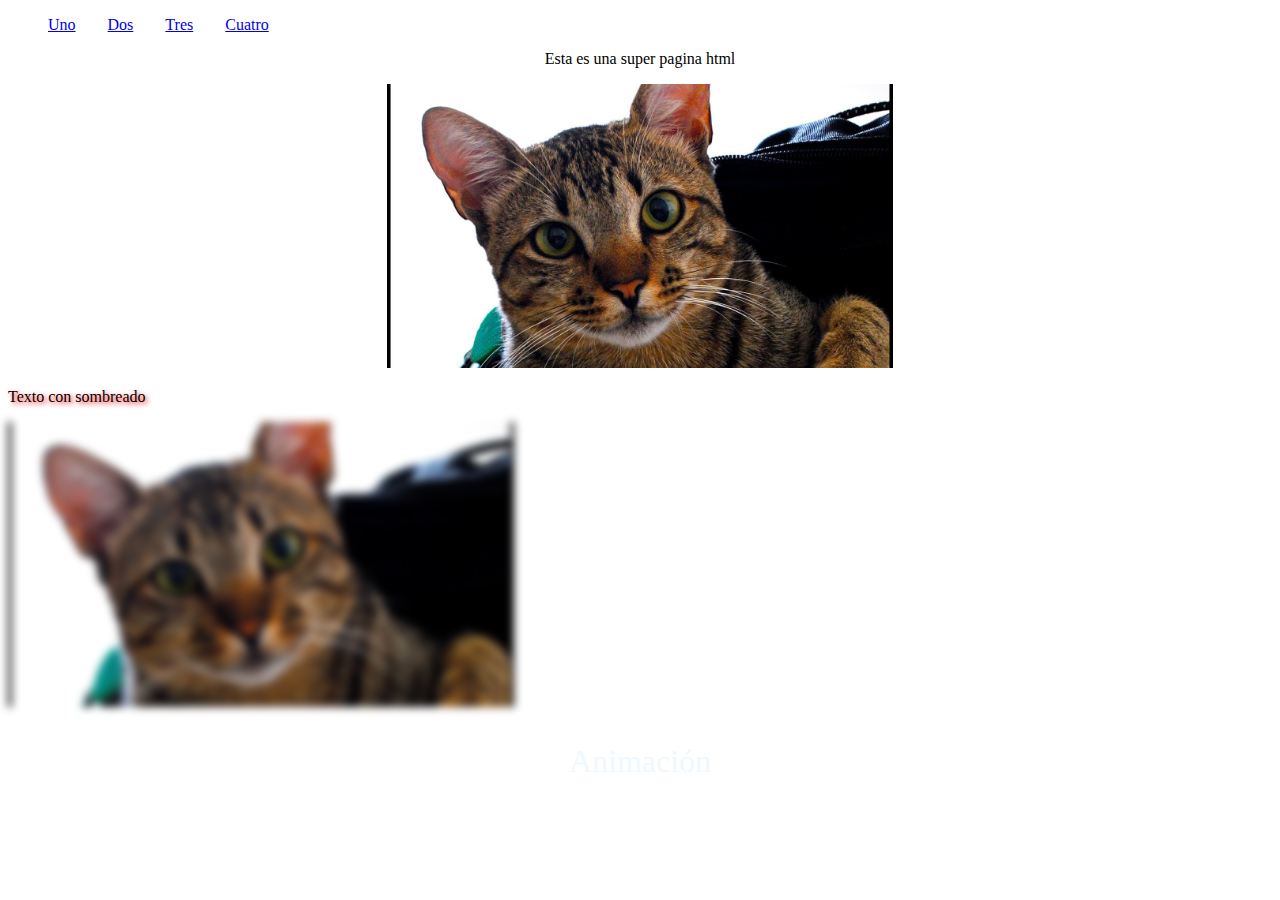
<file: index.html>
<!DOCTYPE html>
<html lang="ES-gt">
    <head>
        <title>Pagina HTML</title>
        <link rel="stylesheet" href="assets/css/main.css">
    </head>
    <body>
        <header>
            <div>
                <ul class="menu-principal">
                    <li>
                        <div>
                            <a href="uno.html">Uno</a>
                        </div>
                    </li>
                    <li>
                        <div>
                            <a href="#">Dos</a>
                        </div>
                    </li>
                    <li>
                        <div>
                            <a href="#">Tres</a>
                        </div>
                    </li>
                    <li>
                        <div>
                            <a href="#">Cuatro</a>
                        </div>
                    </li>
                </ul>
            </div>
            
        </header>
        <div class="centrar-contenido">
            <p>Esta es una super pagina html</p>
            <div>
                <img src="assets/img/gato.jpg" alt="Foto de Gato"  class="marco-imagen" />
            </div>
        </div>
        <div class="texto-sombreado">
            <p>Texto con sombreado</p>
        </div>
        <div>
            <div class="borroso">
                <img src="assets/img/gato.jpg" alt="Foto de Gato"  class="marco-imagen" />
            </div>

        </div>
        <footer>
            <div>
                Animación
            </div>
        </footer>
    </body>
</html>
</file>
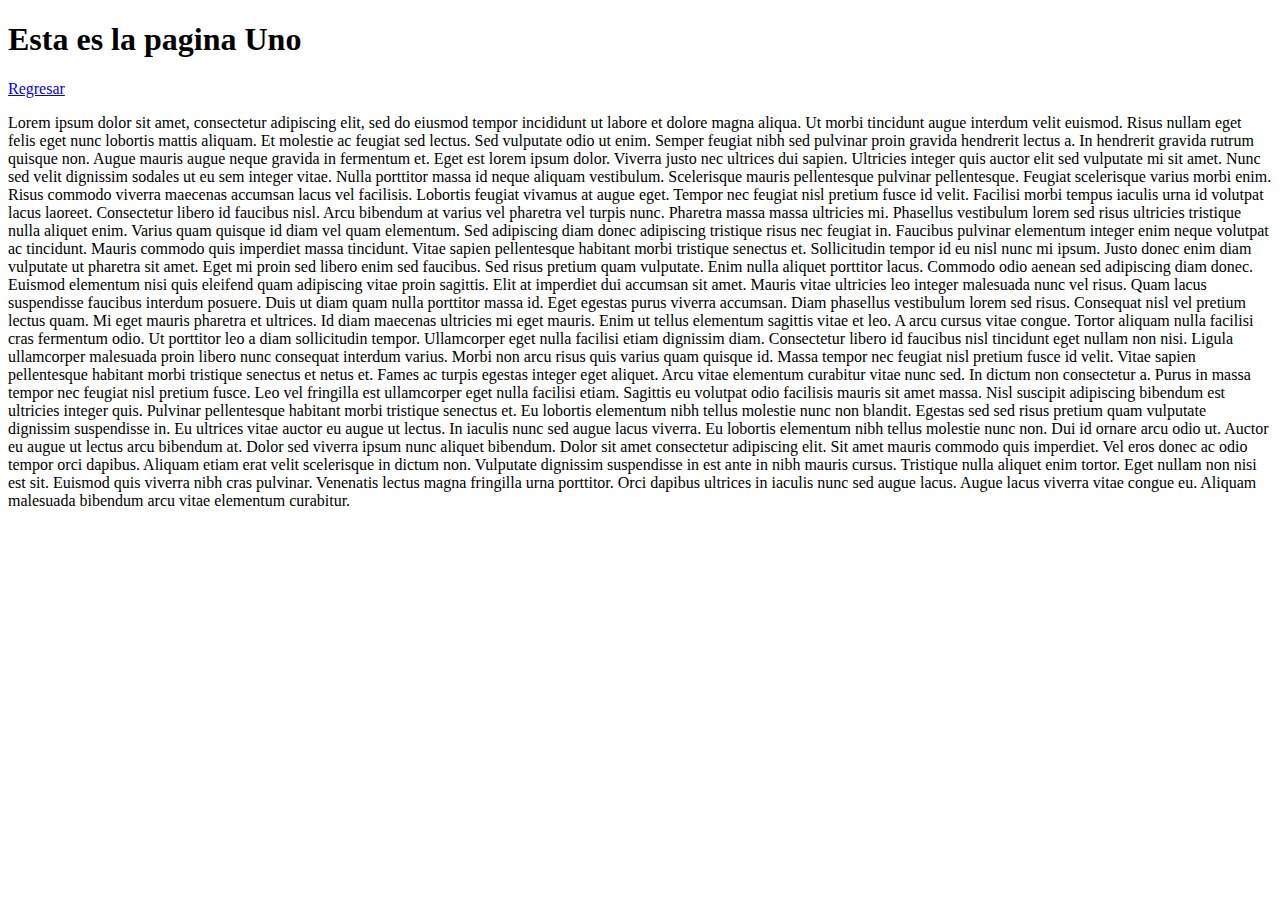
<file: uno.html>
<!DOCTYPE html>
<html>
    <head>
        <title>Pagina Uno</title>
    </head>
    <body>
        <h1>Esta es la pagina Uno</h1>
        <div>
            <a href="index.html">Regresar</a>
        </div>
        <p>
            Lorem ipsum dolor sit amet, consectetur adipiscing elit, sed do eiusmod tempor incididunt ut labore et dolore magna aliqua. Ut morbi tincidunt augue interdum velit euismod. Risus nullam eget felis eget nunc lobortis mattis aliquam. Et molestie ac feugiat sed lectus. Sed vulputate odio ut enim. Semper feugiat nibh sed pulvinar proin gravida hendrerit lectus a. In hendrerit gravida rutrum quisque non. Augue mauris augue neque gravida in fermentum et. Eget est lorem ipsum dolor. Viverra justo nec ultrices dui sapien. Ultricies integer quis auctor elit sed vulputate mi sit amet. Nunc sed velit dignissim sodales ut eu sem integer vitae. Nulla porttitor massa id neque aliquam vestibulum. Scelerisque mauris pellentesque pulvinar pellentesque.

            Feugiat scelerisque varius morbi enim. Risus commodo viverra maecenas accumsan lacus vel facilisis. Lobortis feugiat vivamus at augue eget. Tempor nec feugiat nisl pretium fusce id velit. Facilisi morbi tempus iaculis urna id volutpat lacus laoreet. Consectetur libero id faucibus nisl. Arcu bibendum at varius vel pharetra vel turpis nunc. Pharetra massa massa ultricies mi. Phasellus vestibulum lorem sed risus ultricies tristique nulla aliquet enim. Varius quam quisque id diam vel quam elementum. Sed adipiscing diam donec adipiscing tristique risus nec feugiat in. Faucibus pulvinar elementum integer enim neque volutpat ac tincidunt.
            
            Mauris commodo quis imperdiet massa tincidunt. Vitae sapien pellentesque habitant morbi tristique senectus et. Sollicitudin tempor id eu nisl nunc mi ipsum. Justo donec enim diam vulputate ut pharetra sit amet. Eget mi proin sed libero enim sed faucibus. Sed risus pretium quam vulputate. Enim nulla aliquet porttitor lacus. Commodo odio aenean sed adipiscing diam donec. Euismod elementum nisi quis eleifend quam adipiscing vitae proin sagittis. Elit at imperdiet dui accumsan sit amet. Mauris vitae ultricies leo integer malesuada nunc vel risus. Quam lacus suspendisse faucibus interdum posuere. Duis ut diam quam nulla porttitor massa id. Eget egestas purus viverra accumsan. Diam phasellus vestibulum lorem sed risus. Consequat nisl vel pretium lectus quam. Mi eget mauris pharetra et ultrices. Id diam maecenas ultricies mi eget mauris. Enim ut tellus elementum sagittis vitae et leo. A arcu cursus vitae congue.
            
            Tortor aliquam nulla facilisi cras fermentum odio. Ut porttitor leo a diam sollicitudin tempor. Ullamcorper eget nulla facilisi etiam dignissim diam. Consectetur libero id faucibus nisl tincidunt eget nullam non nisi. Ligula ullamcorper malesuada proin libero nunc consequat interdum varius. Morbi non arcu risus quis varius quam quisque id. Massa tempor nec feugiat nisl pretium fusce id velit. Vitae sapien pellentesque habitant morbi tristique senectus et netus et. Fames ac turpis egestas integer eget aliquet. Arcu vitae elementum curabitur vitae nunc sed. In dictum non consectetur a. Purus in massa tempor nec feugiat nisl pretium fusce. Leo vel fringilla est ullamcorper eget nulla facilisi etiam. Sagittis eu volutpat odio facilisis mauris sit amet massa. Nisl suscipit adipiscing bibendum est ultricies integer quis. Pulvinar pellentesque habitant morbi tristique senectus et. Eu lobortis elementum nibh tellus molestie nunc non blandit.
            
            Egestas sed sed risus pretium quam vulputate dignissim suspendisse in. Eu ultrices vitae auctor eu augue ut lectus. In iaculis nunc sed augue lacus viverra. Eu lobortis elementum nibh tellus molestie nunc non. Dui id ornare arcu odio ut. Auctor eu augue ut lectus arcu bibendum at. Dolor sed viverra ipsum nunc aliquet bibendum. Dolor sit amet consectetur adipiscing elit. Sit amet mauris commodo quis imperdiet. Vel eros donec ac odio tempor orci dapibus. Aliquam etiam erat velit scelerisque in dictum non. Vulputate dignissim suspendisse in est ante in nibh mauris cursus. Tristique nulla aliquet enim tortor. Eget nullam non nisi est sit. Euismod quis viverra nibh cras pulvinar. Venenatis lectus magna fringilla urna porttitor. Orci dapibus ultrices in iaculis nunc sed augue lacus. Augue lacus viverra vitae congue eu. Aliquam malesuada bibendum arcu vitae elementum curabitur.            
        </p>
    </body>
</html>
</file>
<file: assets/css/main.css>
.marco-imagen {

    width: 40%;
    height: 40%;
}

.encabezado-junto {

    width: 50%;
}

.centrar-contenido {

    justify-content: center;
    text-align: center;
}

.menu-principal {

    display: flex;
    list-style-type: none;

}

li > div {

    margin-right: 2em;

}

.texto-sombreado {

    text-shadow: 2px 2px 5px red;
}

.escala-grises {

    filter: grayscale(100%);    
}

.borroso {

    filter:blur(4px);
}

footer {

    padding-top: 1em;
    padding-bottom: 1em;
    color: aliceblue;
    font-size: 2em;
    text-align: center;
}

footer > div {

    animation-name: animacion;
    animation-duration: 1s;
    animation-iteration-count: infinite;
}

@keyframes animacion {
    0% { background-color: gray; }
    25% { background-color: rgb(139, 124, 124); }
    50% { background-color: rgb(137, 109, 109); }
    75% { background-color: rgb(126, 77, 77); }        
    100% { background-color: rgb(129, 30, 30); }
}
</file>
